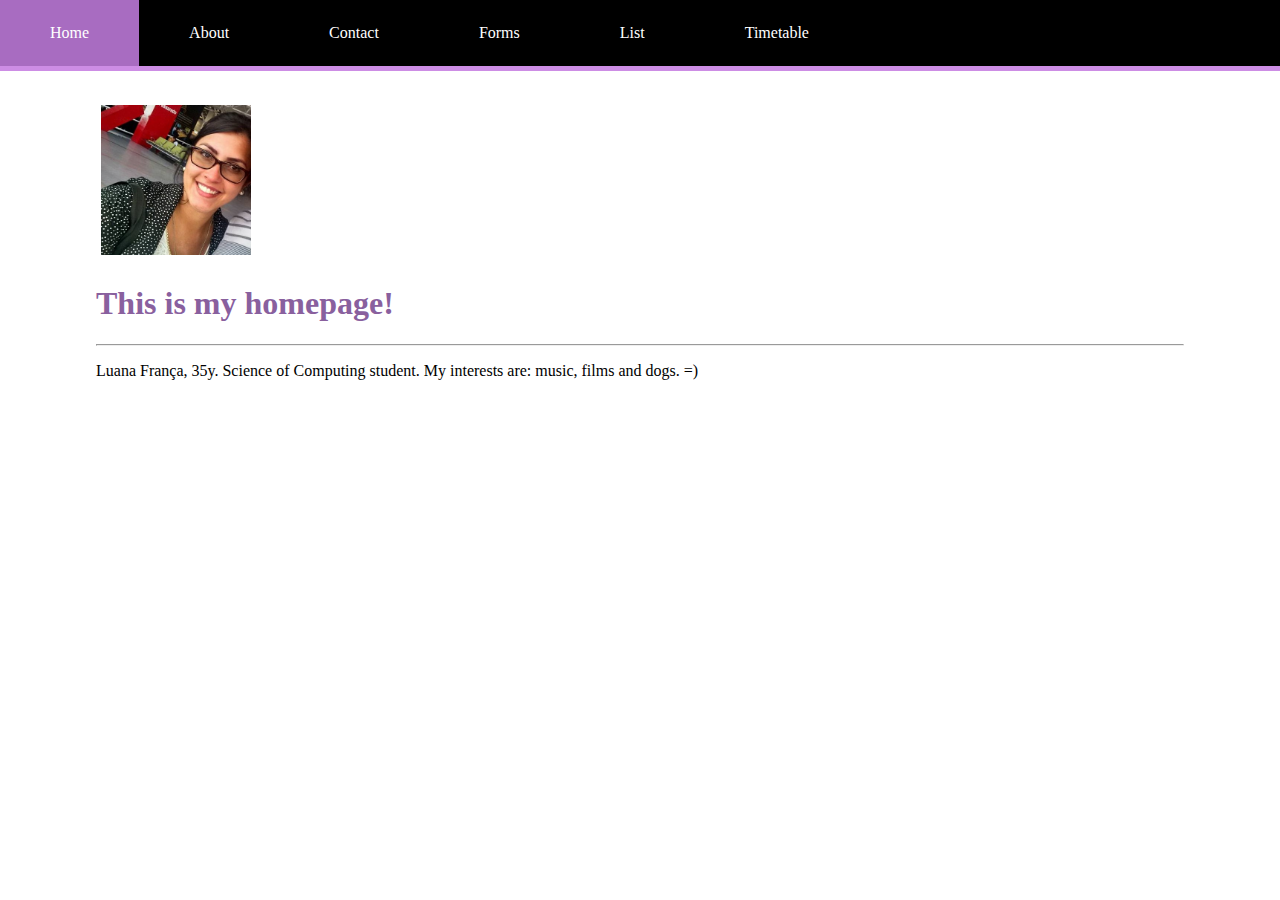
<file: index.html>
<!DOCTYPE html>
<!-- This is the homepage -->
<html>

<head>
	<title>Luana's Page</title>
	<!-- Adding our site information -->
	<meta name="description" content="This is my homepage" />
	<meta name="keywords" content="home, homepage, content, learning" />
	<meta name="author" content="" />
	<!-- Using external CSS -->
	<link href="css/styles.css" type="text/css" rel="stylesheet" />
</head>

<body>
	<!-- Adding a div element with an id attribute styled in the external css file -->
	<div id="navigation">
		<!-- Navigation links leading to pages in the directory of the folder -->
		<ul>
			<li><a class="active" href="#">Home</a></li>
			<li><a href="pages/about.html">About</a></li>
			<li><a href="pages/contact.html">Contact</a></li>
			<li><a href="pages/forms.html">Forms</a></li>
			<li><a href="pages/list.html">List</a></li>
			<li><a href="pages/timetable.html">Timetable</a></li>
		</ul>
		<!-- End of navigation block -->
	</div>
	<!-- Adding a div element with an id attribute styled in the external css file -->
	<div class="container">
		<!-- Creating a separate div for the image to have more control -->
		<div id="image">
			<img src="images/luana.jpg" alt="My photo" width="150" height="150"/>
        </div>
			<!-- Main text content -->
        <div id="main">
            <h1> This is my homepage! </h1>
            <hr />
            <p> Luana França, 35y. Science of Computing student.
						My interests are: music, films and dogs. =)</p>
        </div>
			<!-- End of container block -->
		</div>
</body>

</html>
</file>
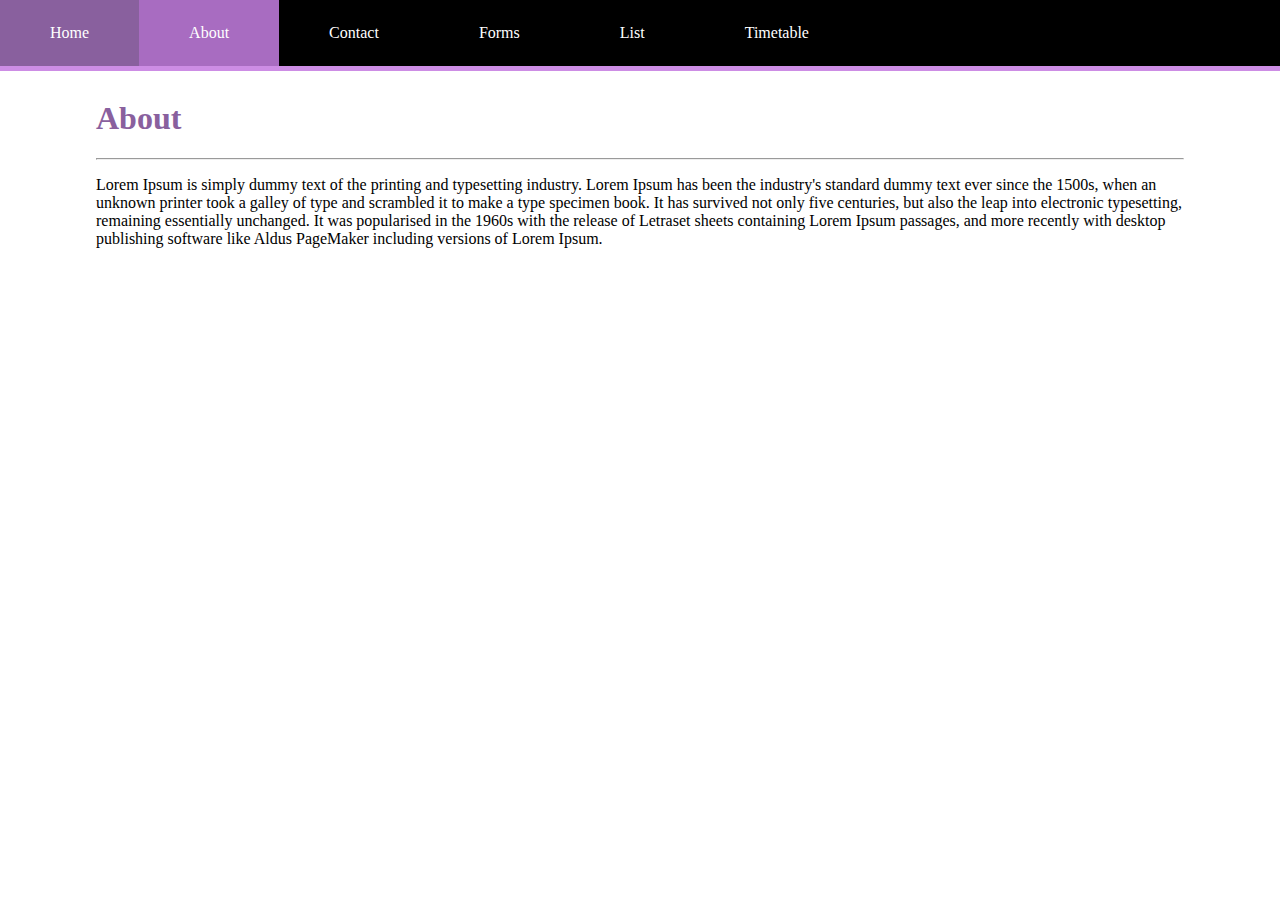
<file: pages/about.html>
<!DOCTYPE html>

<html>

<head>
	<title>About</title>
	<!-- Using external CSS -->
	<link href="../css/styles.css" type="text/css" rel="stylesheet" />
</head>

<body>
	<!-- Adding a div element with an id attribute styled in the external css file -->
	<div id="navigation">
		<!-- Navigation links leading to pages in the directory of the folder -->
		<ul>
			<li><a href="../index.html">Home</a></li>
			<li><a class="active" href="#">About</a></li>
			<li><a href="contact.html">Contact</a></li>
			<li><a href="forms.html">Forms</a></li>
			<li><a href="list.html">List</a></li>
			<li><a href="timetable.html">Timetable</a></li>
		</ul>
		<!-- End of navigation block -->
	</div>
	<!-- Adding a div element with an id attribute styled in the external css file -->
	<div class="container">
		<!-- Main text content -->
		<div id="main">
			<h1> About </h1>
			<hr />
			<p> Lorem Ipsum is simply dummy text of the printing and typesetting industry. Lorem Ipsum has been the
				industry's standard dummy text ever since the 1500s, when an unknown printer took a galley of type
				and scrambled it to make a type specimen book. It has survived not only five centuries, but also the
				leap into electronic typesetting, remaining essentially unchanged. It was popularised in the 1960s
				with the release of Letraset sheets containing Lorem Ipsum passages, and more recently with desktop
				publishing software like Aldus PageMaker including versions of Lorem Ipsum.</p>
		</div>
		<!-- End of container block -->
	</div>
</body>

</html>
</file>
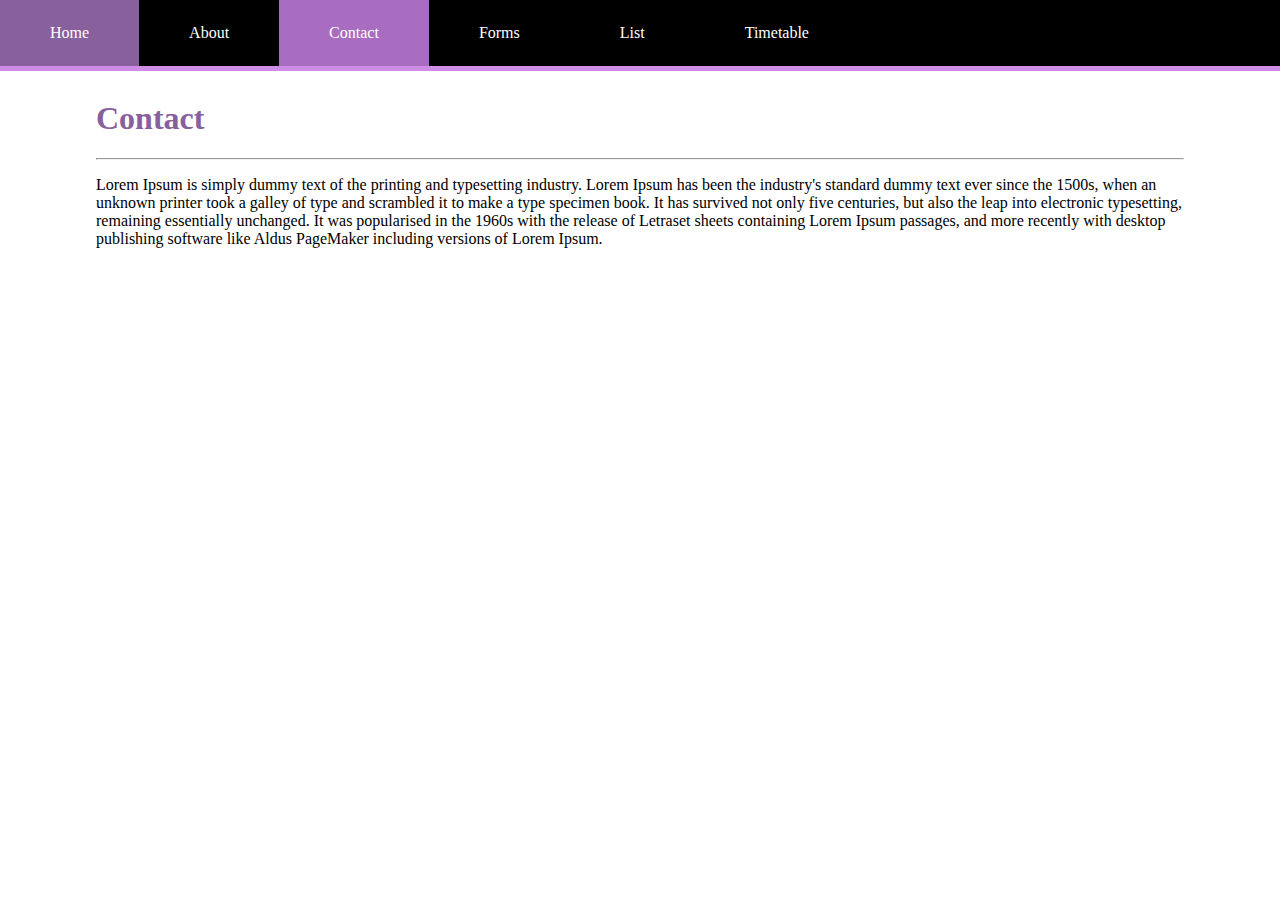
<file: pages/contact.html>
<!DOCTYPE html>

<html>

<head>
	<title>Contact</title>
	<!-- Using external CSS -->
	<link href="../css/styles.css" type="text/css" rel="stylesheet" />
</head>

<body>
	<!-- Adding a div element with an id attribute styled in the external css file -->
	<div id="navigation">
		<!-- Navigation links leading to pages in the directory of the folder -->
		<ul>
			<li><a href="../index.html">Home</a></li>
			<li><a href="about.html">About</a></li>
			<li><a class="active" href="#">Contact</a></li>
			<li><a href="forms.html">Forms</a></li>
			<li><a href="list.html">List</a></li>
			<li><a href="timetable.html">Timetable</a></li>
		</ul>
		<!-- End of navigation block -->
	</div>
	<!-- Adding a div element with an id attribute styled in the external css file -->
	<div class="container">
		<!-- Main text content -->
		<div id="main">
			<h1> Contact </h1>
			<hr />
			<p> Lorem Ipsum is simply dummy text of the printing and typesetting industry. Lorem Ipsum has been the
				industry's standard dummy text ever since the 1500s, when an unknown printer took a galley of type
				and scrambled it to make a type specimen book. It has survived not only five centuries, but also the
				leap into electronic typesetting, remaining essentially unchanged. It was popularised in the 1960s
				with the release of Letraset sheets containing Lorem Ipsum passages, and more recently with desktop
				publishing software like Aldus PageMaker including versions of Lorem Ipsum.</p>
		</div>
		<!-- End of container block -->
	</div>
</body>

</html>
</file>
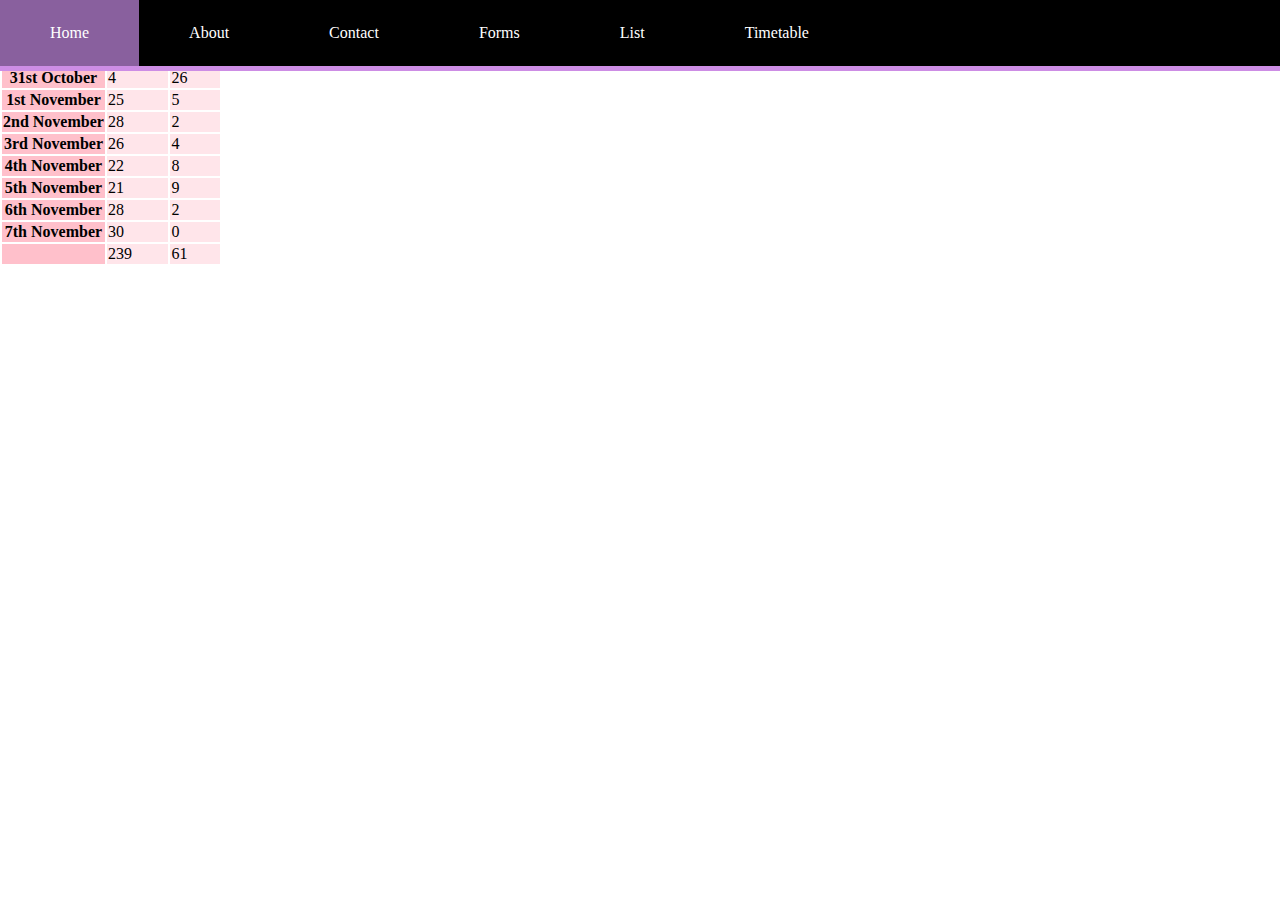
<file: pages/list.html>
<!DOCTYPE html>
<!-- Long table list example -->
<html>
    <head>
     <title>Tables Continued</title>
     <link href="../css/styles.css" type="text/css" rel="stylesheet" />
        <!-- CSS code, only in this example we use to show the table list clearly otherwise we use an external CSS file -->
         <style>
             /* Set the colour of the table data and headings */
            td {
                 background-color: #ffe5ea;
            }
             th{
                 background-color: #ffc0cb;
             }
        /* End of CSS */
        </style>
    <!-- End of head -->
    </head>
    <!-- The main body -->
    <body>
      <div id="navigation">
        <!-- Navigation links leading to pages in the directory of the folder -->
        <ul>
          <li><a href="../index.html">Home</a></li>
          <li><a href="about.html">About</a></li>
          <li><a href="contact.html">Contact</a></li>
          <li><a href="forms.html">Forms</a></li>
          <li><a href="list.html">List</a></li>
          <li><a href="timetable.html">Timetable</a></li>

        </ul>
        <!-- End of navigation block -->
      </div>
        <!-- Start the table element -->
        <table>
            <!-- Table head -->
            <thead>
                <!-- First table row -->
                <tr>
                    <!-- Span 3 table headings -->
                    <th>Date</th>
                    <th>Students</th>
                    <th>Absent</th>
                </tr>
            </thead>
            <!-- Table Body -->
            <tbody>
                <!-- Second Table Row -->
                <tr>
                    <th>29th October</th>
                    <td>29</td>
                    <td>1</td>
                </tr>
                <!-- Third Table Row -->
                <tr>
                    <th>30th October</th>
                    <td>26</td>
                    <td>4</td>
                </tr>
                <!-- Fourth Table Row -->
                <tr>
                    <th>31st October</th>
                    <td>4</td>
                    <td>26</td>
                </tr>
                <!-- Fifth Table Row -->
                <tr>
                    <th>1st November</th>
                    <td>25</td>
                    <td>5</td>
                </tr>
                <!-- Sixth Table Row -->
                <tr>
                    <th>2nd November</th>
                    <td>28</td>
                    <td>2</td>
                </tr>
                <!-- Seventh Table Row -->
                <tr>
                    <th>3rd November</th>
                    <td>26</td>
                    <td>4</td>
                </tr>
                <!-- Eighth Table Row -->
                 <tr>
                    <th>4th November</th>
                    <td>22</td>
                    <td>8</td>
                </tr>
                <!-- Nineth Table Row -->
                 <tr>
                    <th>5th November</th>
                    <td>21</td>
                    <td>9</td>
                </tr>
                <!-- Tenth Table Row -->
                 <tr>
                    <th>6th November</th>
                    <td>28</td>
                    <td>2</td>
                </tr>
                <!-- Eleventh Table Row -->
                 <tr>
                    <th>7th November</th>
                    <td>30</td>
                    <td>0</td>
                </tr>
            <!-- End of table body -->
            </tbody>
            <!-- Table footer -->
            <tfoot>
                <tr>
                    <!-- Empty Heading -->
                    <th></th>
                    <!-- Last two headings -->
                    <td>239</td>
                    <td>61</td>
                </tr>
            <!-- End of table footer -->
            </tfoot>
        <!-- End of table -->
        </table>
    <!-- End of body -->
    </body>
</html>
</file>
<file: css/styles.css>
/* Get rid of the default margin that the browser does */
body {
    margin:0;
}

h1{
    color: #89609e;
}

/* Target the <ul> element in the navigation div */
#navigation ul{
    /* get rid of bulletpoints */
    list-style-type: none;
    margin: 0;
    padding: 0;
    /* overflow is clipped and elements cant overflow */
    overflow: hidden;
    /* colour of the background */
    background-color: #000000;
    /* position is always in place */
    position: fixed;
    top: 0;
    /* takes 100% of the browser's page */
    width: 100%;
    /* adds a border */
    border-bottom: 5px solid #cd8de5;
}

/* Target all of the <li> elements in the navigation div */
#navigation li{
    /* position all of the li elements to the left */
    float: left;
}

/* Target all the <a> elements in the <li> in the navigation div */
#navigation li a{
    /* Display this as a block */
    display: block;
    /* All text is white */
    color: white;
    /* align the text to be in the center */
    text-align: center;
    /* add some white space around */
    padding: 24px 50px;
    /* get rid of the link underline */
    text-decoration: none;
}

#navigation a:hover {
  background-color: #89609e;
}

#navigation a.active {
  background-color: #a86cc1;
  color: white;
}

/* Main container */
.container{
    /* set to be the full size of the browser page */
    width: 85%;
    height: 100%;
    /* move a 100px down from the top margin */
    margin-top: 100px;
    margin-left: auto;
    margin-right: auto;
}

/* Image div */
#image{
    margin-left: auto;
    margin-right: auto;
    padding: 5px;
    display: block;
}

/* Main text div */
#main{
    /* Change the size to be automatic which is reflected on the block before it (image) */
    width: auto;
}
</file>
